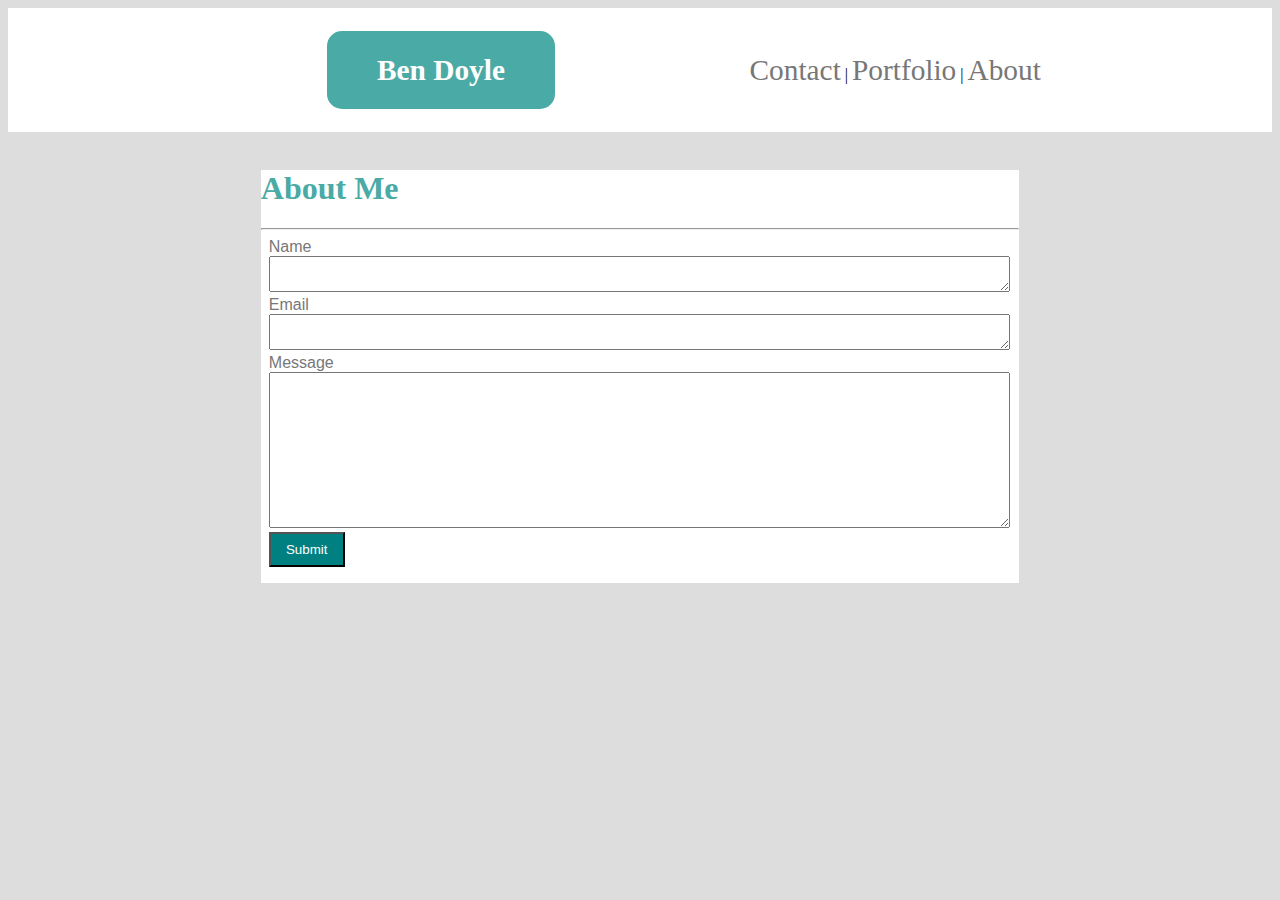
<file: basic-portfolio1/contact.html>
<!DOCTYPE html>
<html lang="en">

<head>
        <link href="assets/css/style.css" rel="stylesheet">

<table id="head1" width=100%>
    <tr>
        <td width=25%>
            &nbsp;
        </td>
        <td>
                <h1 id="title">Ben Doyle</h1>
        </td>
        <td width=15%>
                &nbsp;
        </td>
        <td>
                <nav>
                    

                        <a href="contact.html" class="links">Contact</a> |
                        <a href="portfolio.html" class="links">Portfolio</a> |
                        <a href="index.html" class="links">About</a>
                    
                    
                        
                    </nav>
        </td>
      
    </tr>

    
</table>
</head>

<body class="body1">

                <div class="body2">
            
                    
                    <h1 class="body3">About Me</h1>
                    <hr>
                        <!-- Name -->
                        &nbsp;
                        <label style="font-family: 'Arial', 'Helvetica Neue', Helvetica, sans-serif; color: #777777;">Name</label>
                        <br>
                        &nbsp;
                        <textarea id="Name" style ="width:97%"></textarea>
                        <br>

                        <!-- Email -->
                        &nbsp;
                        <label style="font-family: 'Arial', 'Helvetica Neue', Helvetica, sans-serif; color: #777777;">Email</label>
                        <br>
                        &nbsp;
                        <textarea id="Email" style ="width:97%"></textarea>
                        <br>

                        <!-- Message -->
                        &nbsp;
                        <label style="font-family: 'Arial', 'Helvetica Neue', Helvetica, sans-serif; color: #777777;">Message</label>
                        <br>
                        &nbsp;
                        <textarea id="Message" style ="width:97%" rows="10"></textarea>
                        <br>

                        <!-- Submit Button -->
                        &nbsp;
                        <button class="button1">Submit</button>
                        
                </div>
                
            </body>

</html>
</file>
<file: basic-portfolio1/assets/css/style.css>
#title {

    background-color: #4aaaa5;
    color: white;
    padding: 10%;
    border-radius: 15px;
    font-family: "'Georgia', Times, Times New Roman, serif";
    font-size: 22pt;
    text-align: center;
}

#head1 {

    background-color: #ffffff;

}


a.links {
    
    font-size: 22pt;
    color: #777777;
    text-decoration: none;
}


.body1 {

    background-color: #dddddd;

}

.body2 {

background-color: #ffffff;
margin-left: 20%;
margin-right: 20%;;
margin-top: 3%;


}

.body3 {

    color: #4aaaa5;
    font-family: 'Georgia', Times, Times New Roman, serif;

}

#picture {

    width: 15%;
    margin: 1.5%;
}

#about {

    font-size: 14pt;
    color: #777777;
    line-height: 150%;
    font-family: 'Arial', 'Helvetica Neue', Helvetica, sans-serif;

}

.image {

    width: 100%;


}

.label {
    
    background-color: teal;
    text-align: center;
    color: white;
    font-size: 16pt;
    margin-left: 0;
    margin-right: 0;
    margin-top: 0;
    
}

.button1 {

 width: 10%;
 background-color: teal;
 color: white;
 height: 35px;
 margin-bottom: 2%;

}

.tabledata {

    width: 25%;
   
}
</file>
